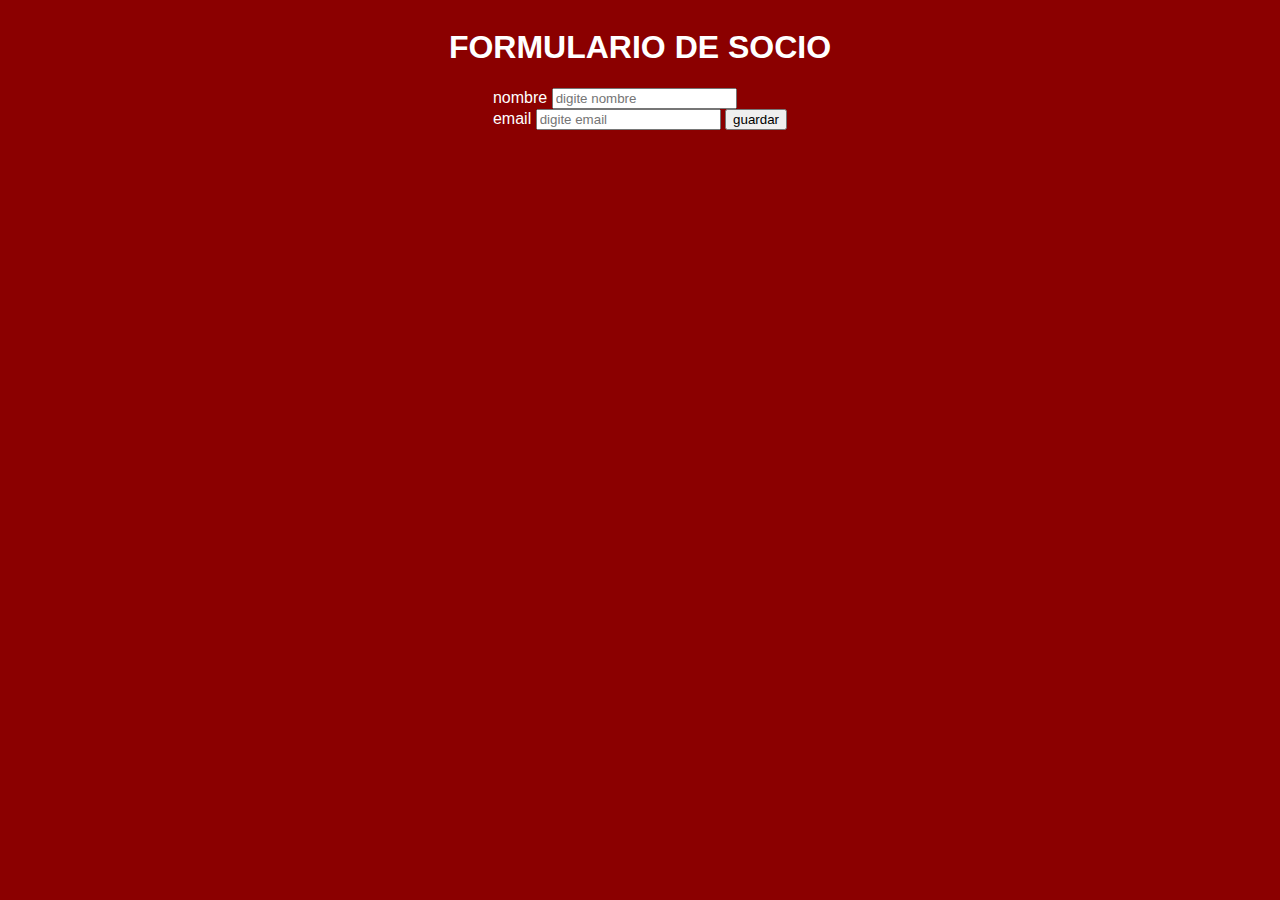
<file: formulario.html>
<!DOCTYPE html>
<html lang="en">
<head>
    <meta charset="UTF-8">
    <meta name="viewport" content="width=device-width, initial-scale=1.0">
    <title>Document</title>
    <link rel="stylesheet" href="style-form.css">
</head>
<body class="formulario" >
    <h1>FORMULARIO DE SOCIO</h1>
    <form action="">

        <label for="nombre">nombre</label>
        <input id="nombre" type="text" required minlength="5" maxlength="10" placeholder="digite nombre">
        
       
        <br>
        <label for="correo">email</label>
        <input class="email" type="email" id="correo" required placeholder="digite email">
    
        <button type="submit" onclick="guardar()">guardar</button> 
    </classform>
    <script src="scrip.js"></script>
</body>
</html>
</file>
<file: style-form.css>
body{
    background-color: darkred;
    font-family: 'Gill Sans', 'Gill Sans MT', Calibri, 'Trebuchet MS', sans-serif;
    
   
}

.formulario{
    display: grid;
    align-content: center;
    justify-content: center;
    justify-items: center;
    }
    h1{
       color: white;
    }
    label{
        color: white
    }
</file>
